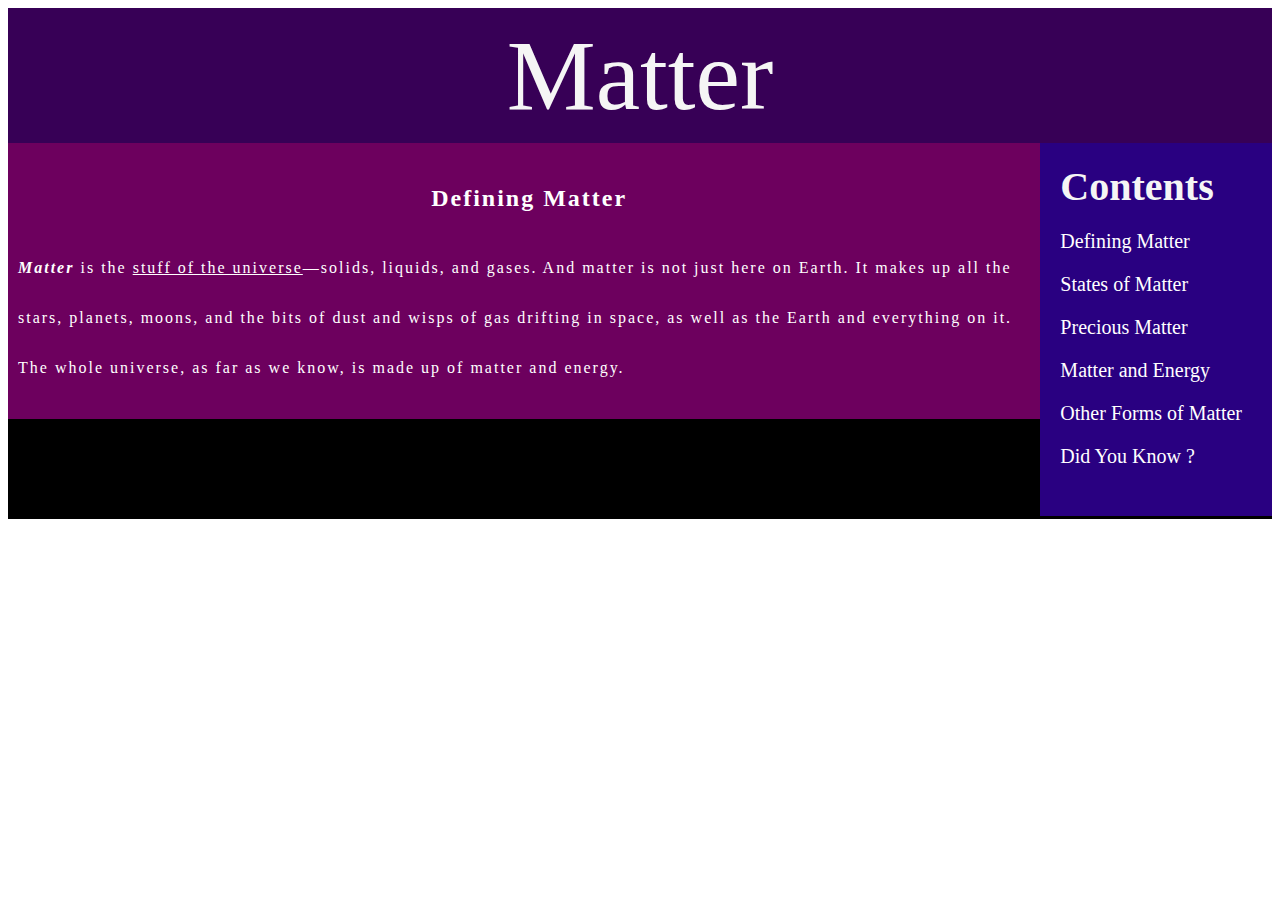
<file: index.htm>
<!DOCTYPE html>
<html lang="en">
<head>
    <meta charset="UTF-8">
    <title>Page title</title>
    <link rel="stylesheet" href="style.css">
</head>
<body>
    <header>Matter</header>
    <aside>
    <div class="contents">Contents</div>
    <div class="DefiningMatter"><a href="index.htm">Defining Matter</a></div>
    <div class="StatesofMatter"><a href="StsMatter.htm">States of Matter</a></div>
    <div class="PreciousMatter"><a href="PrscsMatter.htm">Precious Matter</a></div>
    <div class="MatternEnergy"><a href="EnMatter.htm">Matter and Energy</a></div>
    <div class="OtherForms"><a href="otherForms.html">Other Forms of Matter</a></div>
    <div class="know"><a href="Know.htm">Did You Know ?</a></div>
    </aside>
    <main>
        <h2 align="center">Defining Matter</h2>
        <p><i><b>Matter</b></i> is the <u>stuff of the universe</u>—solids, liquids, and 
gases. And matter is not just here on Earth. It makes 
up all the stars, planets, moons, and the bits of 
dust and wisps of gas drifting in space, as well as 
the Earth and everything on it. The whole universe, 
as far as we know, is made up of matter and energy. </p>
    </main>
    <footer></footer>
</body>
</html>
</file>
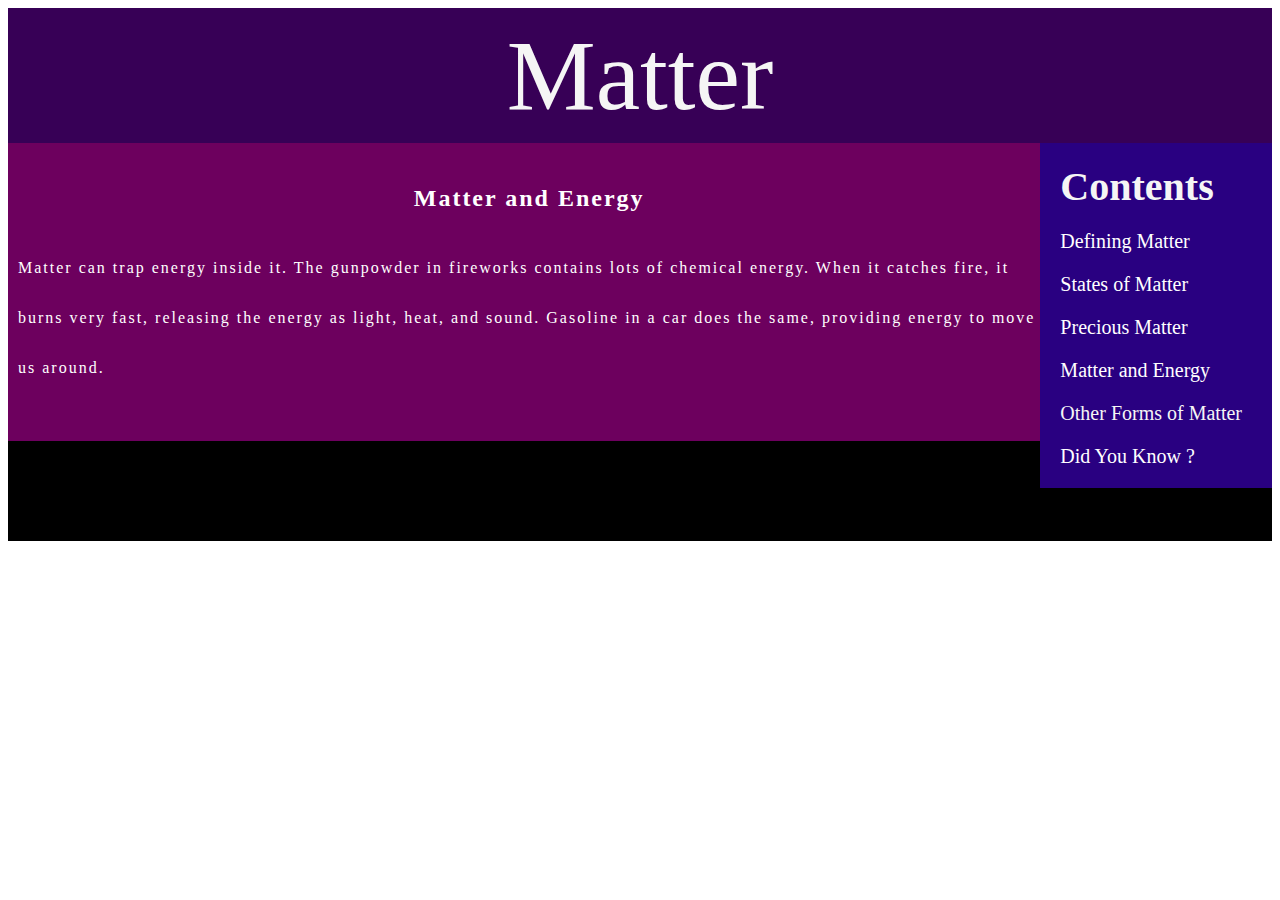
<file: EnMatter.htm>
<!DOCTYPE html>
<html lang="en">
<head>
    <meta charset="UTF-8">
    <title>Page title</title>
    <link rel="stylesheet" href="EM.css">
</head>
<body>
    <header>Matter</header>
    <aside>
    <div class="contents">Contents</div>
    <div class="DefiningMatter"><a href="index.htm">Defining Matter</a></div>
    <div class="StatesofMatter"><a href="StsMatter.htm">States of Matter</a></div>
    <div class="PreciousMatter"><a href="PrscsMatter.htm">Precious Matter</a></div>
    <div class="MatternEnergy"><a href="EnMatter.htm">Matter and Energy</a></div>
    <div class="OtherForms">Other Forms of Matter</div>
    <div class="know"><a href="Know.htm">Did You Know ?</a></div>
    </aside>
    <main>
        <h2 align="center">Matter and Energy</h2>
        <p>Matter can trap energy inside it. 
The gunpowder in fireworks 
contains lots of chemical energy. 
When it catches fire, it burns 
very fast, releasing the energy as 
light, heat, and sound. Gasoline 
in a car does the same, providing 
energy to move us around.</p>
    </main>
    <footer></footer>
</body>
</html>
</file>
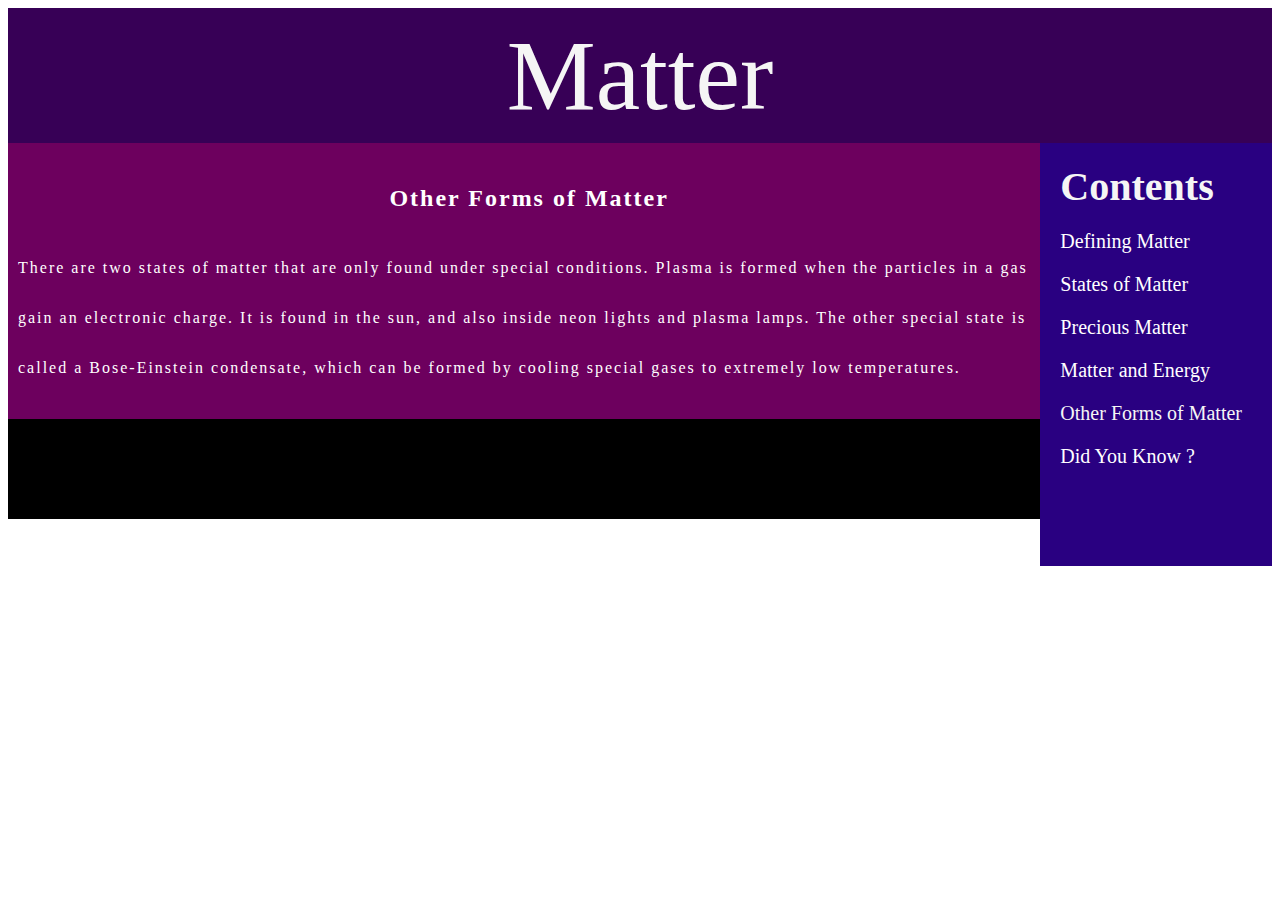
<file: otherForms.html>
<!DOCTYPE html>
<html lang="en">
<head>
    <meta charset="UTF-8">
    <title>Page title</title>
    <link rel="stylesheet" href="others.css">
</head>
<body>
    <header>Matter</header>
    <aside>
    <div class="contents">Contents</div>
    <div class="DefiningMatter"><a href="index.htm">Defining Matter</a></div>
    <div class="StatesofMatter"><a href="StsMatter.htm">States of Matter</a></div>
    <div class="PreciousMatter"><a href="PrscsMatter.htm">Precious Matter</a></div>
    <div class="MatternEnergy"><a href="EnMatter.htm">Matter and Energy</a></div>
    <div class="OtherForms">Other Forms of Matter</div>
    <div class="know"><a href="Know.htm">Did You Know ?</a></div>
    </aside>
    <main>
        <h2 align="center">Other Forms of Matter</h2>
        <p>There are two states of matter that are only found under 
special conditions. Plasma is formed when the particles in a 
gas gain an electronic charge. It is found in the sun, and also 
inside neon lights and plasma lamps. The other special state 
is called a Bose-Einstein condensate, which can be formed 
by cooling special gases to extremely low temperatures.</p>
    </main>
    <footer></footer>
</body>
</html>
</file>
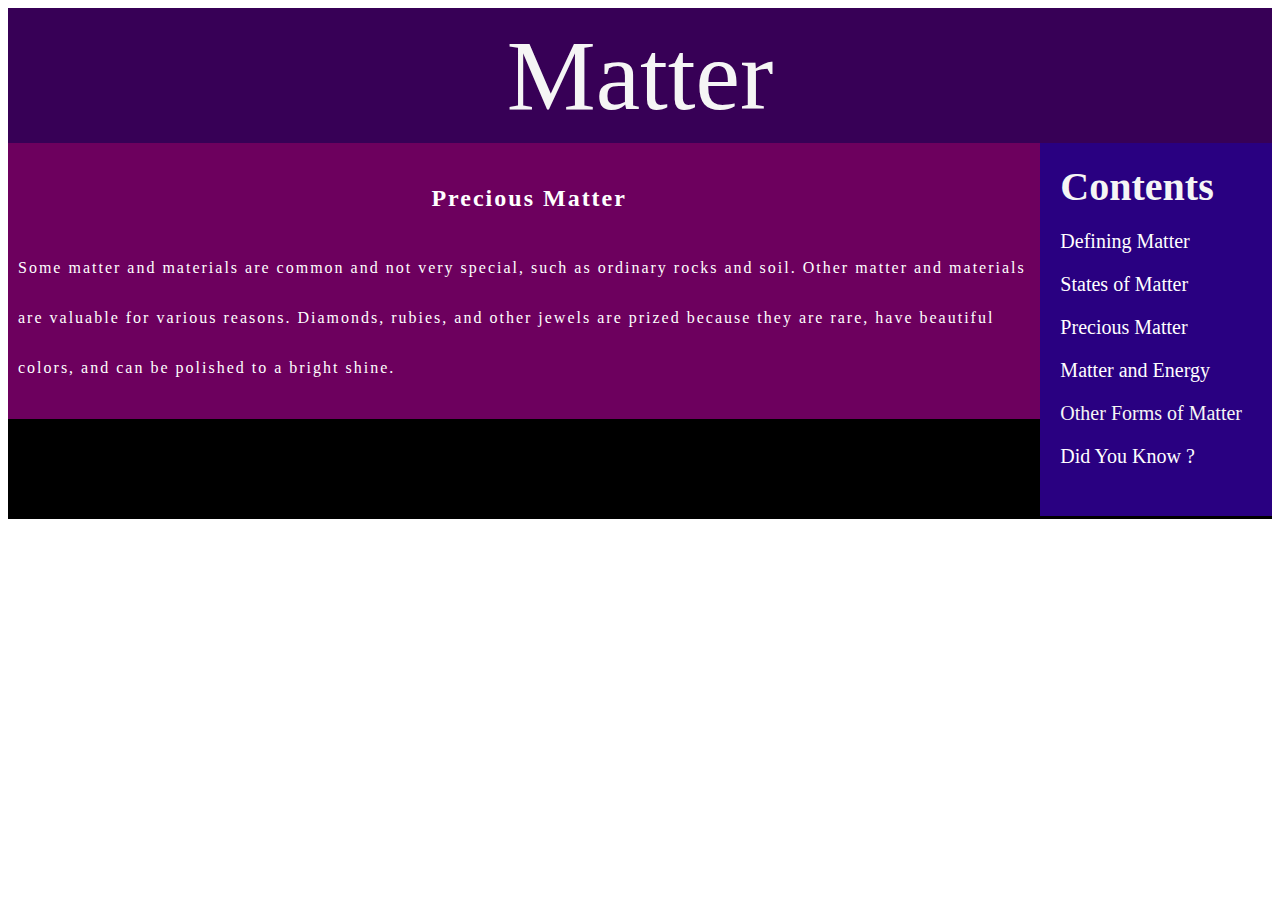
<file: PrscsMatter.htm>
<!DOCTYPE html>
<html lang="en">
<head>
    <meta charset="UTF-8">
    <title>Page title</title>
    <link rel="stylesheet" href="Prscs.css">
</head>
<body>
    <header>Matter</header>
    <aside>
    <div class="contents">Contents</div>
    <div class="DefiningMatter"><a href="index.htm">Defining Matter</a></div>
    <div class="StatesofMatter"><a href="StsMatter.htm">States of Matter</a></div>
    <div class="PreciousMatter"><a href="PrscsMatter.htm">Precious Matter</a></div>
    <div class="MatternEnergy"><a href="EnMatter.htm">Matter and Energy</a></div>
    <div class="OtherForms">Other Forms of Matter</div>
    <div class="know"><a href="Know.htm">Did You Know ?</a></div>
    </aside>
    <main>
        <h2 align="center">Precious Matter</h2>
        <p>  Some matter and materials are common and 
not very special, such as ordinary rocks and soil. 
Other matter and materials are valuable for various 
reasons. Diamonds, rubies, and other jewels 
are prized because they are rare, have beautiful 
colors, and can be polished to a bright shine.</p>
    </main>
    <footer></footer>
</body>
</html>
</file>
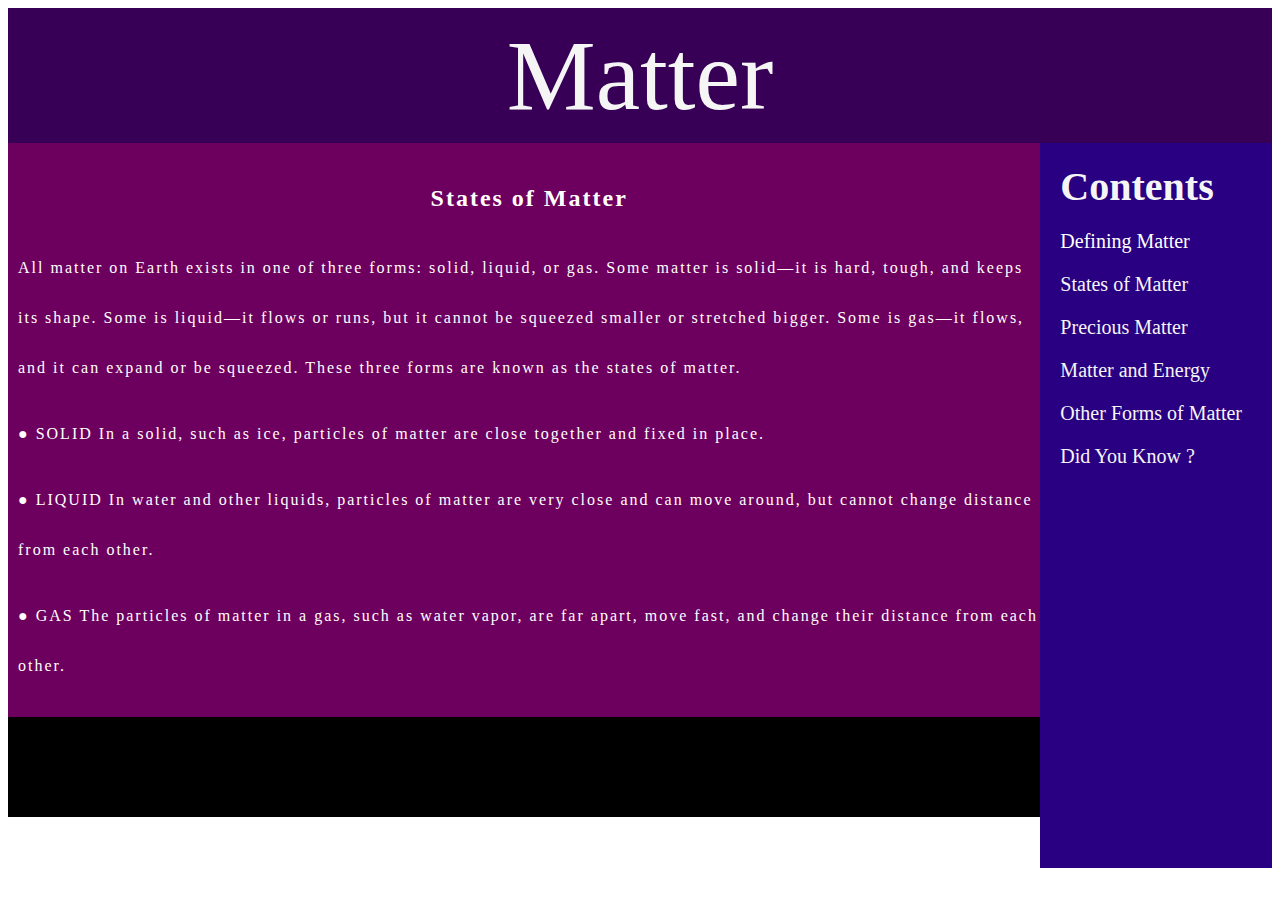
<file: StsMatter.htm>
<!DOCTYPE html>
<html lang="en">
<head>
    <meta charset="UTF-8">
    <title>Page title</title>
    <link rel="stylesheet" href="StsMatter.css">
</head>
<body>
    <header>Matter</header>
    <aside>
    <div class="contents">Contents</div>
    <div class="DefiningMatter"><a href="index.htm">Defining Matter</a></div>
    <div class="StatesofMatter">States of Matter</div>
    <div class="PreciousMatter">Precious Matter</div></div>
    <div class="MatternEnergy">Matter and Energy</div>
    <div class="OtherForms">Other Forms of Matter</div>
    <div class="know">Did You Know ?</div>
    </aside>
    <main>
        <h2 align="center">States of Matter</h2>
        <p>All matter on Earth exists in one of three forms: solid, 
liquid, or gas. Some matter is solid—it is hard, tough, 
and keeps its shape. Some is liquid—it flows or runs, but 
it cannot be squeezed smaller or stretched bigger. Some 
is gas—it flows, and it can expand or be squeezed. 
These three forms are known as the states of matter.</p>
<p>● SOLID In a solid, such as 
ice, particles of matter are close 
together and fixed in place.</p>
<p>● LIQUID In water and 
other liquids, particles of 
matter are very close 
and can move around, 
but cannot change 
distance from each other.</p>
<p>● GAS The particles of matter in a 
gas, such as water vapor, are far 
apart, move fast, and change their 
distance from each other.</p>
    </main>
    <footer></footer>
</body>
</html>
</file>
<file: style.css>
header{
    text-align: center;
    background-color: #370056;
    color: whitesmoke;
    padding-bottom: 10px;
    padding-top: 10px;
    font-size: 100px;
}
div{
    margin: 20px;
}
aside{
    background-color: #290081;
    color: whitesmoke;
    padding-right: 10px;
    padding-bottom: 28px;
    float: right;
}
.contents{
    font-size: 40px;
    font-weight: bold;
}
.DefiningMatter{
    font-size: 20px;
}
.StatesofMatter{
    font-size: 20px;
}
.PreciousMatter{
    font-size: 20px;
}
.MatternEnergy{
    font-size: 20px;
}
.OtherForms{
    font-size: 20px;}
.know{
    font-size: 20px;
}
main{
    background-color: #6d005e;
    padding: 10px;
    /*padding-bottom: 385px;*/
    color: white;
    letter-spacing: 2px;
    font-family: times;
    line-height: 50px;
}
footer{
    background-color: black;
    padding: 50px;
}
p{
   text-align: left;
}
a{
    text-decoration: none;
    color: white;
}
h2{
    font-weight: bold;
}
</file>
<file: EM.css>
header{
    text-align: center;
    background-color: #370056;
    color: whitesmoke;
    padding-bottom: 10px;
    padding-top: 10px;
    font-size: 100px;
}
div{
    margin: 20px;
}
aside{
    background-color: #290081;
    color: whitesmoke;
    padding-right: 10px;
    float: right;
}
.contents{
    font-size: 40px;
    font-weight: bold;
}
.DefiningMatter{
    font-size: 20px;
}
.StatesofMatter{
    font-size: 20px;
}
.PreciousMatter{
    font-size: 20px;
}
.MatternEnergy{
    font-size: 20px;
}
.OtherForms{
    font-size: 20px;
}
.know{
    font-size: 20px;
}
main{
    background-color: #6d005e;
    padding: 10px;
    padding-bottom: 32px;
    color: white;
    letter-spacing: 2px;
    font-family: times;
    line-height: 50px;
    
}
footer{
    background-color: black;
    padding: 50px;
}
p{
   text-align: left;
}
a{
    text-decoration: none;
    color: white;
}
h2{
    font-weight: bold;
}
</file>
<file: others.css>
header{
    text-align: center;
    background-color: #370056;
    color: whitesmoke;
    padding-bottom: 10px;
    padding-top: 10px;
    font-size: 100px;
}
div{
    margin: 20px;
}
aside{
    background-color: #290081;
    color: whitesmoke;
    padding-right: 10px;
    padding-bottom: 78px;
    float: right;
}
.contents{
    font-size: 40px;
    font-weight: bold;
}
.DefiningMatter{
    font-size: 20px;
}
.StatesofMatter{
    font-size: 20px;
}
.PreciousMatter{
    font-size: 20px;
}
.MatternEnergy{
    font-size: 20px;
}
.OtherForms{
    font-size: 20px;}
.know{
    font-size: 20px;
}
main{
    background-color: #6d005e;
    padding: 10px;
    /*padding-bottom: 385px;*/
    color: white;
    letter-spacing: 2px;
    font-family: times;
    line-height: 50px;
}
footer{
    background-color: black;
    padding: 50px;
}
p{
   text-align: left;
}
a{
    text-decoration: none;
    color: white;
}
h2{
    font-weight: bold;
}
</file>
<file: Prscs.css>
header{
    text-align: center;
    background-color: #370056;
    color: whitesmoke;
    padding-bottom: 10px;
    padding-top: 10px;
    font-size: 100px;
}
div{
    margin: 20px;
}
aside{
    background-color: #290081;
    color: whitesmoke;
    padding-right: 10px;
    padding-bottom: 28px;
    float: right;
}
.contents{
    font-size: 40px;
    font-weight: bold;
}
.DefiningMatter{
    font-size: 20px;
}
.StatesofMatter{
    font-size: 20px;
}
.PreciousMatter{
    font-size: 20px;
}
.MatternEnergy{
    font-size: 20px;
}
.OtherForms{
    font-size: 20px;}
.know{
    font-size: 20px;
}
main{
    background-color: #6d005e;
    padding: 10px;
    /*padding-bottom: 385px;*/
    color: white;
    letter-spacing: 2px;
    font-family: times;
    line-height: 50px;
}
footer{
    background-color: black;
    padding: 50px;
}
p{
   text-align: left;
}
a{
    text-decoration: none;
    color: white;
}
h2{
    font-weight: bold;
}
</file>
<file: StsMatter.css>
header{
    text-align: center;
    background-color: #370056;
    color: whitesmoke;
    padding-bottom: 10px;
    padding-top: 10px;
    font-size: 100px;
}
div{
    margin: 20px;
}
aside{
    background-color: #290081;
    color: whitesmoke;
    padding-right: 10px;
    padding-bottom: 380px;
    float: right;
}
.contents{
    font-size: 40px;
    font-weight: bold;
}
.DefiningMatter{
    font-size: 20px;
}
.StatesofMatter{
    font-size: 20px;
}
.PreciousMatter{
    font-size: 20px;
}
.MatternEnergy{
    font-size: 20px;
}
.OtherForms{
    font-size: 20px;}
.know{
    font-size: 20px;
}
main{
    background-color: #6d005e;
    padding: 10px;
    /*padding-bottom: 385px;*/
    color: white;
    letter-spacing: 2px;
    font-family: times;
    line-height: 50px;
}
footer{
    background-color: black;
    padding: 50px;
}
p{
   text-align: left;
}
a{
    text-decoration: none;
    color: white;
}
h2{
    font-weight: bold;
}
</file>
